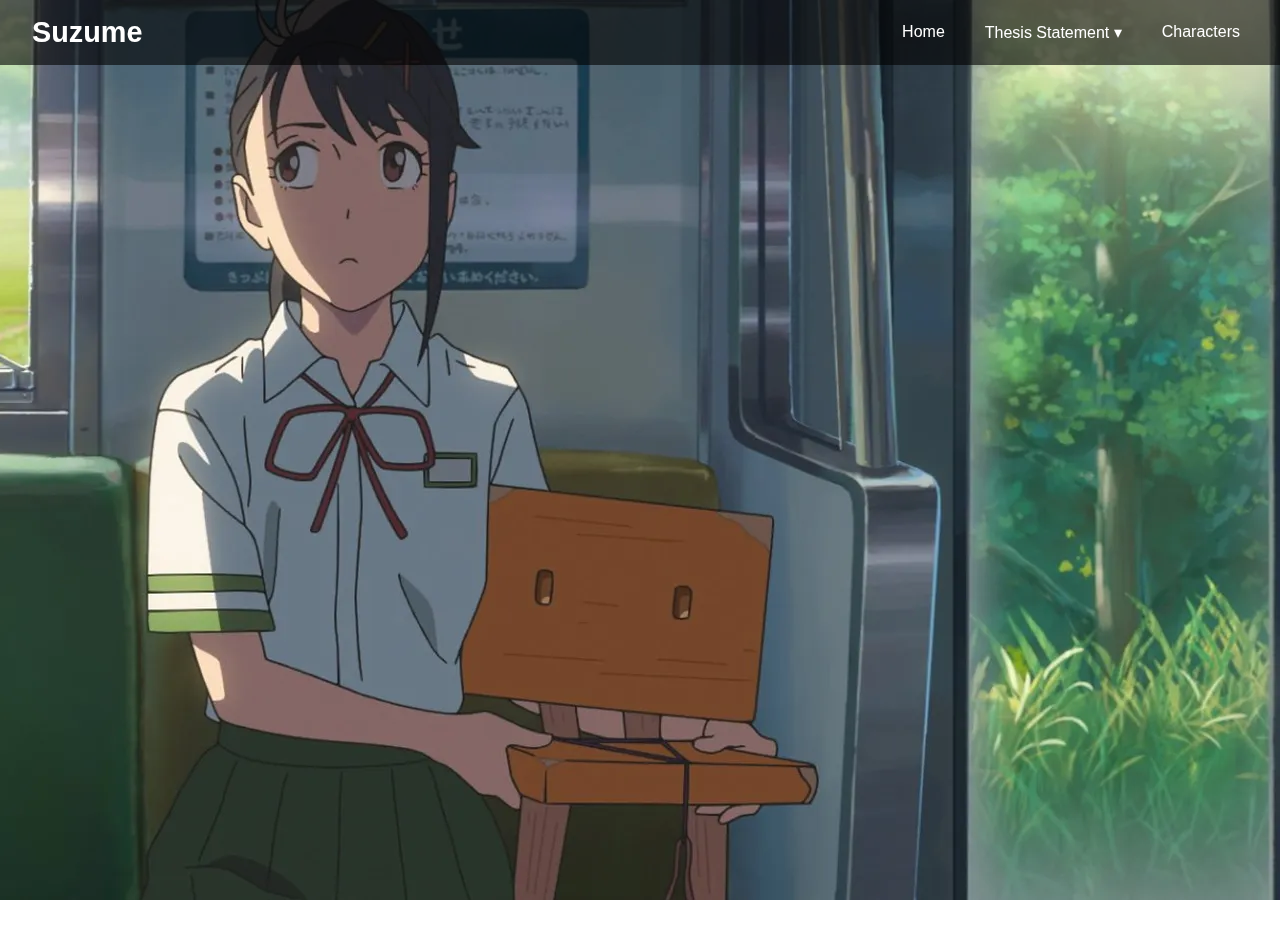
<file: subthesis2.html>
<!DOCTYPE html>
<html lang="en">
<head>
  <meta charset="UTF-8" />
  <meta name="viewport" content="width=device-width, initial-scale=1.0" />
  <title>Ambiguity and Pacing - Suzume</title>
  <style>
    body {
      margin: 0;
      padding: 0;
      font-family: Arial, sans-serif;
      background: url('images/sub2img.webp') no-repeat center center fixed;
      background-size: cover;
    }

    .navbar {
      display: flex;
      justify-content: space-between;
      align-items: center;
      background-color: rgba(0, 0, 0, 0.6);
      padding: 1rem 2rem;
      position: sticky;
      top: 0;
      z-index: 1000;
    }

    .navbar .logo {
      color: white;
      font-size: 1.8rem;
      font-weight: bold;
    }

    .nav-links {
      list-style: none;
      display: flex;
      gap: 1.5rem;
      margin: 0;
      padding: 0;
    }

    .nav-links li {
      position: relative;
    }

    .nav-links a {
      color: white;
      text-decoration: none;
      font-weight: 500;
      padding: 0.5rem;
    }

    .nav-links a:hover {
      text-decoration: underline;
    }

    .dropdown-content {
      display: none;
      position: absolute;
      top: 100%;
      left: 0;
      background-color: rgba(0, 0, 0, 0.9);
      border-radius: 6px;
      padding: 0.5rem 0;
      min-width: 200px;
      z-index: 1001;
    }

    .dropdown-content li {
      list-style: none;
    }

    .dropdown-content a {
      display: block;
      padding: 0.5rem 1rem;
      color: white;
      text-decoration: none;
      white-space: nowrap;
    }

    .dropdown-content a:hover {
      background-color: rgba(255, 255, 255, 0.1);
    }

    .nav-links .dropdown:hover .dropdown-content {
      display: block;
    }

    .character-section {
      width: 95%;
      margin: 50px auto;
    }

    .frosted-glass {
      opacity: 0;
      transform: translateY(30px);
      background: rgba(255, 255, 255, 0.1);
      backdrop-filter: blur(10px);
      -webkit-backdrop-filter: blur(10px);
      border: 1px solid rgba(255, 255, 255, 0.2);
      border-radius: 20px;
      padding: 2rem;
      margin: 30px auto;
      box-shadow: 0 8px 30px rgba(0, 0, 0, 0.3);
      text-align: center;
      transition: transform 0.5s ease, box-shadow 0.5s ease;
    }

    .frosted-glass.animate {
      animation: fadeInSmooth 3s ease forwards;
    }

    .frosted-glass:hover {
      transform: scale(1.01);
      box-shadow: 0 10px 35px rgba(255, 204, 0, 0.3);
    }

    @keyframes fadeInSmooth {
      0% {
        opacity: 0;
        transform: translateY(30px) scale(0.97);
      }
      50% {
        opacity: 0.6;
        transform: translateY(10px) scale(1.01);
      }
      100% {
        opacity: 1;
        transform: translateY(0) scale(1);
      }
    }

    .frosted-glass h2 {
      font-size: 2rem;
      margin-bottom: 1rem;
      color: black;
      position: relative;
    }

    .frosted-glass h2::after {
      content: '';
      display: block;
      width: 60px;
      height: 3px;
      margin: 8px auto 0;
      background: #ffd54f;
      border-radius: 2px;
    }

    .frosted-glass p {
      font-size: 1.1rem;
      line-height: 1.6;
      color: black;
      text-align: left;
    }

    .gif-box {
      margin-top: 2rem;
    }

    .gif-box img {
      width: 400px;
      height: 250px;
      object-fit: cover;
      border-radius: 12px;
      box-shadow: 0 8px 20px rgba(0, 0, 0, 0.3);
      animation: fadeInGif 2s ease;
    }

    @keyframes fadeInGif {
      from { opacity: 0; transform: scale(0.97); }
      to { opacity: 1; transform: scale(1); }
    }
  </style>
</head>
<body>
  <nav class="navbar">
    <div class="logo">Suzume</div>
    <ul class="nav-links">
      <li><a href="index.html">Home</a></li>
      <li class="dropdown">
        <a href="thesis.html">Thesis Statement ▾</a>
        <ul class="dropdown-content">
          <li><a href="subthesis1.html">Grief and Memory</a></li>
          <li><a href="subthesis2.html">Ambiguity and Pacing</a></li>
          <li><a href="subthesis3.html">Acceptance and Healing</a></li>
        </ul>
      </li>
      <li><a href="characters.html">Characters</a></li>
    </ul>
  </nav>

  <div class="character-section">
    <div class="frosted-glass" id="fadeGlass">
      <h2>Ambiguity and Pacing</h2>
      <p>
        The second subthesis evidence from <em>Suzume</em> comes from 00:30:00. One of the main characters, Souta, turns into a three-legged chair. This scene is a little confusing as to why he is a chair and how the magical system works in the world. Souta says in this scene:<br><br>
        <em>“I don’t know why I became this chair either. But it feels like I’m stuck here for a reason… maybe because this chair means something to you?”</em><br><br>
        This is one of the most visually memorable scenes in the movie that leaves viewers with questions. Souta’s transformation into a three-legged chair was unexpected and it isn’t fully explained in terms of the anime’s magical logic. The deeper meaning of the chair’s purpose in the anime is that it was the only reminder that Suzume had of her mother. This symbolic relationship is not clearly mentioned in the anime.<br><br>
        This connects to the theme because at the very end, Suzume cares about Souta just like how she cared deeply for the chair her mother gave her. This leads her to go back and save him. This supports the thesis by showing that grief can be symbolically carried through physical objects and relationships, and by saving Souta, Suzume symbolically preserves and honors her emotional past while learning to move forward.
      </p>
      <div class="gif-box">
        <img src="images/sub2.gif" alt="Souta transformed into chair scene">
      </div>
    </div>
  </div>

  <script>
    window.onload = function () {
      document.getElementById('fadeGlass').classList.add('animate');
    };
  </script>
</body>
</html>
</file>
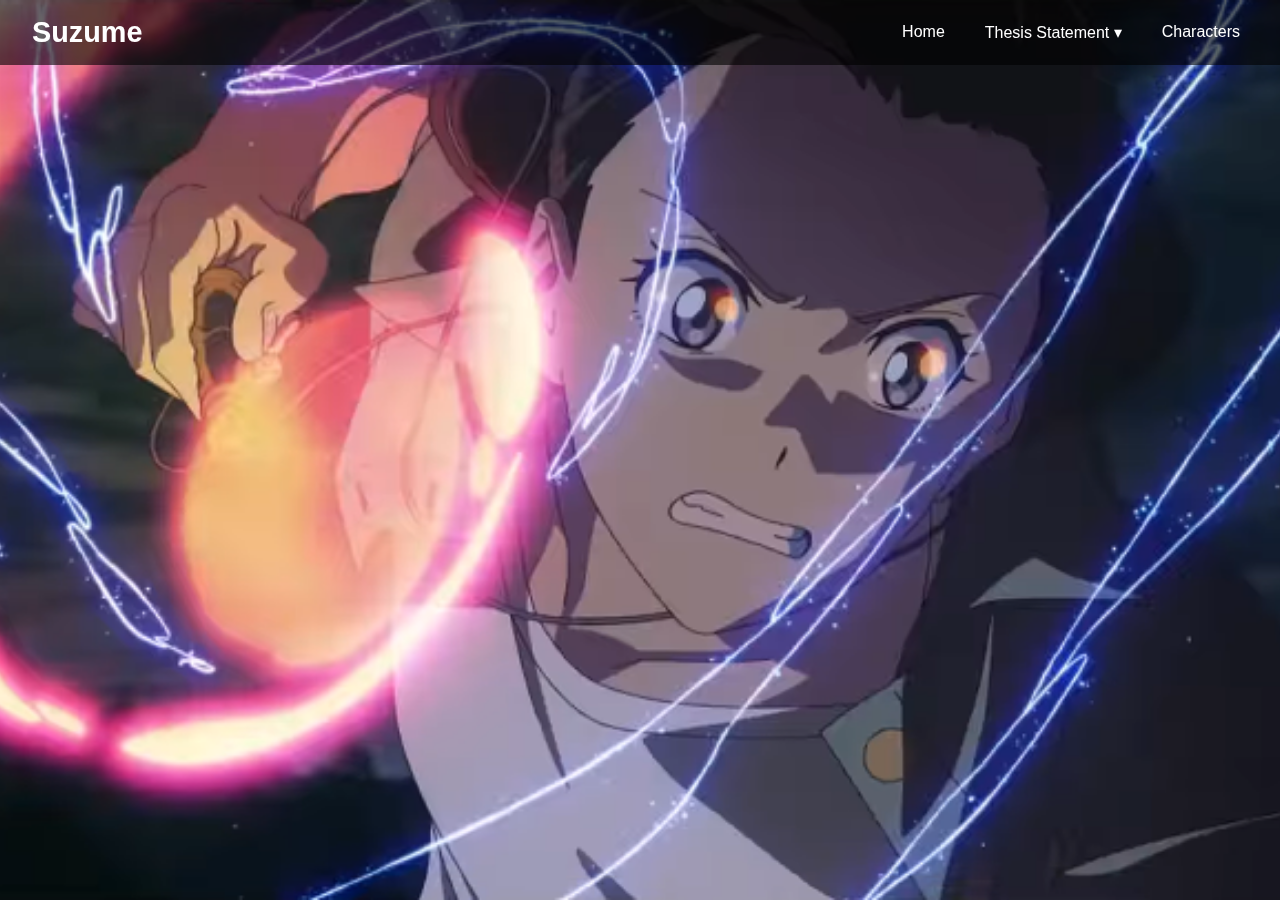
<file: subthesis3.html>
<!DOCTYPE html>
<html lang="en">
<head>
  <meta charset="UTF-8" />
  <meta name="viewport" content="width=device-width, initial-scale=1.0" />
  <title>Acceptance and Healing - Suzume</title>
  <style>
    body {
      margin: 0;
      padding: 0;
      font-family: Arial, sans-serif;
      background: url('images/sub3img.webp') no-repeat center center fixed;
      background-size: cover;
    }

    .navbar {
      display: flex;
      justify-content: space-between;
      align-items: center;
      background-color: rgba(0, 0, 0, 0.6);
      padding: 1rem 2rem;
      position: sticky;
      top: 0;
      z-index: 1000;
    }

    .navbar .logo {
      color: white;
      font-size: 1.8rem;
      font-weight: bold;
    }

    .nav-links {
      list-style: none;
      display: flex;
      gap: 1.5rem;
      margin: 0;
      padding: 0;
    }

    .nav-links li {
      position: relative;
    }

    .nav-links a {
      color: white;
      text-decoration: none;
      font-weight: 500;
      padding: 0.5rem;
    }

    .nav-links a:hover {
      text-decoration: underline;
    }

    .dropdown-content {
      display: none;
      position: absolute;
      top: 100%;
      left: 0;
      background-color: rgba(0, 0, 0, 0.9);
      border-radius: 6px;
      padding: 0.5rem 0;
      min-width: 200px;
      z-index: 1001;
    }

    .dropdown-content li {
      list-style: none;
    }

    .dropdown-content a {
      display: block;
      padding: 0.5rem 1rem;
      color: white;
      text-decoration: none;
      white-space: nowrap;
    }

    .dropdown-content a:hover {
      background-color: rgba(255, 255, 255, 0.1);
    }

    .nav-links .dropdown:hover .dropdown-content {
      display: block;
    }

    .character-section {
      width: 95%;
      margin: 50px auto;
    }

    .frosted-glass {
      opacity: 0;
      transform: translateY(30px);
      background: rgba(255, 255, 255, 0.1);
      backdrop-filter: blur(10px);
      -webkit-backdrop-filter: blur(10px);
      border: 1px solid rgba(255, 255, 255, 0.2);
      border-radius: 20px;
      padding: 2rem;
      margin: 30px auto;
      box-shadow: 0 8px 30px rgba(0, 0, 0, 0.3);
      text-align: center;
      transition: transform 0.5s ease, box-shadow 0.5s ease;
    }

    .frosted-glass.animate {
      animation: fadeInSmooth 3s ease forwards;
    }

    .frosted-glass:hover {
      transform: scale(1.01);
      box-shadow: 0 10px 35px rgba(255, 204, 0, 0.3);
    }

    @keyframes fadeInSmooth {
      0% {
        opacity: 0;
        transform: translateY(30px) scale(0.97);
      }
      50% {
        opacity: 0.6;
        transform: translateY(10px) scale(1.01);
      }
      100% {
        opacity: 1;
        transform: translateY(0) scale(1);
      }
    }

    .frosted-glass h2 {
      font-size: 2rem;
      margin-bottom: 1rem;
      color: black;
      position: relative;
    }

    .frosted-glass h2::after {
      content: '';
      display: block;
      width: 60px;
      height: 3px;
      margin: 8px auto 0;
      background: #ffd54f;
      border-radius: 2px;
    }

    .frosted-glass p {
      font-size: 1.1rem;
      line-height: 1.6;
      color: black;
      text-align: left;
    }

    .gif-box {
      margin-top: 2rem;
    }

    .gif-box img {
      width: 400px;
      height: 250px;
      object-fit: cover;
      border-radius: 12px;
      box-shadow: 0 8px 20px rgba(0, 0, 0, 0.3);
      animation: fadeInGif 2s ease;
    }

    @keyframes fadeInGif {
      from { opacity: 0; transform: scale(0.97); }
      to { opacity: 1; transform: scale(1); }
    }
  </style>
</head>
<body>
  <nav class="navbar">
    <div class="logo">Suzume</div>
    <ul class="nav-links">
      <li><a href="home.html">Home</a></li>
      <li class="dropdown">
        <a href="thesis.html">Thesis Statement ▾</a>
        <ul class="dropdown-content">
          <li><a href="subthesis1.html">Grief and Memory</a></li>
          <li><a href="subthesis2.html">Ambiguity and Pacing</a></li>
          <li><a href="subthesis3.html">Acceptance and Healing</a></li>
        </ul>
      </li>
      <li><a href="characters.html">Characters</a></li>
    </ul>
  </nav>

  <div class="character-section">
    <div class="frosted-glass" id="fadeBox">
      <h2>Acceptance and Healing</h2>
      <p>
        The third subthesis evidence from <em>Suzume</em> comes from 00:45:00, where one of the main characters, Souta, explains the concept of Closers:<br><br>
        <em>“Closers have to shut doors that are left open—those doors lead to the Ever After. If we don’t close them, disasters happen. The Worm slips out… and chaos spreads.”</em><br><br>
        This scene introduces a key part of the magical system—the role of “Closers,” who seal doors to prevent disasters. The explanation is brief, and the emotional and historical weight behind the Closers’ responsibilities isn’t fully developed. The information that should be clear to the audience is the concept of sealing doors metaphorically ties into the themes of buried emotions.<br><br>
        This relates to the thesis because the role of Closers represents what Suzume does with her buried emotions of her mother. It also supports the thesis by reinforcing the idea that emotional healing requires conscious action and acceptance of the past.
      </p>
      <div class="gif-box">
        <img src="images/sub3.gif" alt="Souta explains the closers and doors">
      </div>
    </div>
  </div>

  <script>
    window.onload = function () {
      document.getElementById("fadeBox").classList.add("animate");
    };
  </script>
</body>
</html>
</file>
